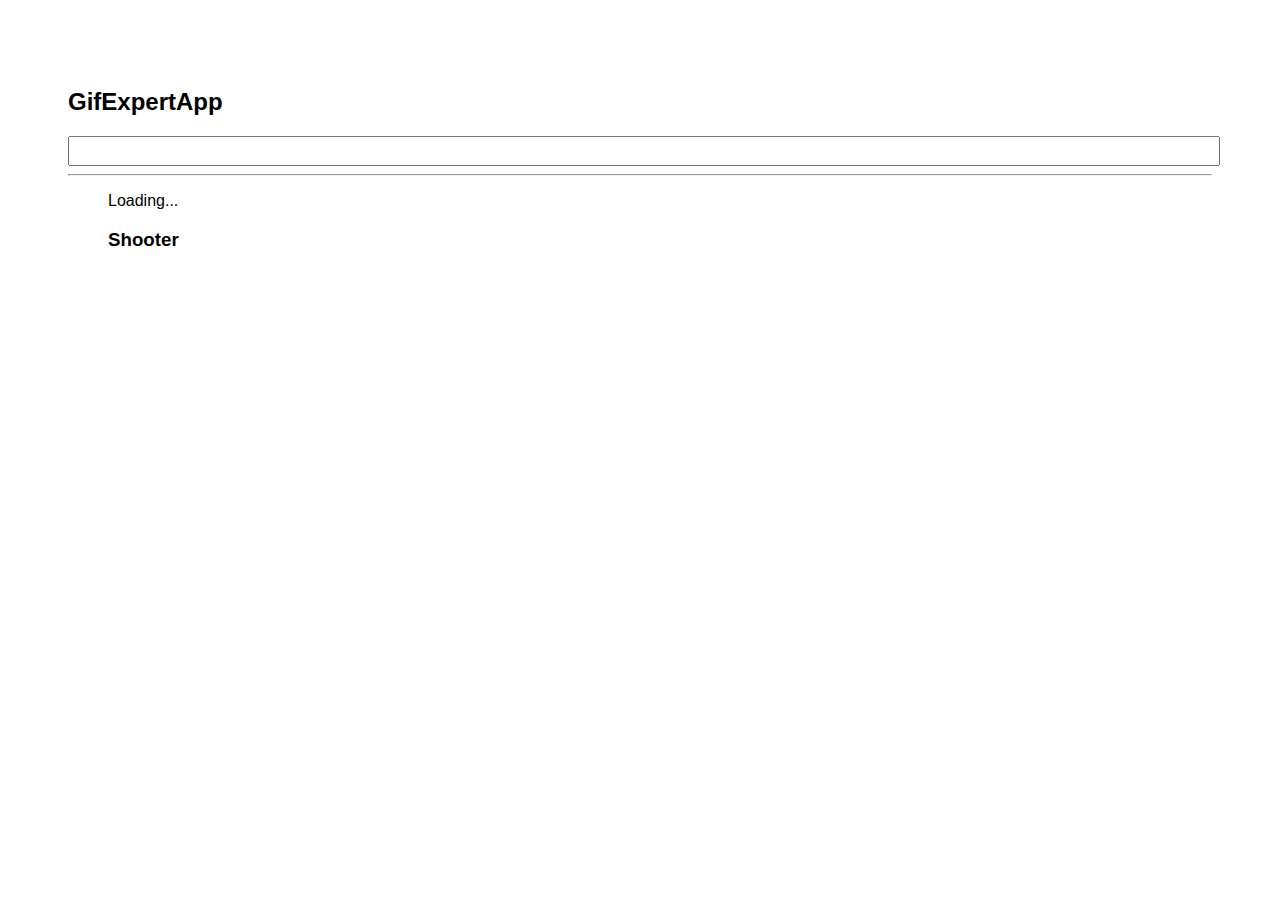
<file: docs/index.html>
<!doctype html>
<html lang="en">

<head>
    <meta charset="utf-8" />
    <link rel="icon" href="./favicon.ico" />
    <meta name="viewport" content="width=device-width,initial-scale=1" />
    <meta name="theme-color" content="#000000" />
    <meta name="description" content="Web site created using create-react-app" />
    <link rel="apple-touch-icon" href="./logo192.png" />
    <link rel="manifest" href="./manifest.json" />
    <link rel="stylesheet" href="https://cdnjs.cloudflare.com/ajax/libs/animate.css/4.0.0/animate.min.css" />
    <title>Gifs Expert App</title>
    <link href="./static/css/main.7b8e7efa.chunk.css" rel="stylesheet">
</head>

<body><noscript>You need to enable JavaScript to run this app.</noscript>
    <div id="root"></div>
    <script>!function (e) { function r(r) { for (var n, p, f = r[0], i = r[1], l = r[2], c = 0, s = []; c < f.length; c++)p = f[c], Object.prototype.hasOwnProperty.call(o, p) && o[p] && s.push(o[p][0]), o[p] = 0; for (n in i) Object.prototype.hasOwnProperty.call(i, n) && (e[n] = i[n]); for (a && a(r); s.length;)s.shift()(); return u.push.apply(u, l || []), t() } function t() { for (var e, r = 0; r < u.length; r++) { for (var t = u[r], n = !0, f = 1; f < t.length; f++) { var i = t[f]; 0 !== o[i] && (n = !1) } n && (u.splice(r--, 1), e = p(p.s = t[0])) } return e } var n = {}, o = { 1: 0 }, u = []; function p(r) { if (n[r]) return n[r].exports; var t = n[r] = { i: r, l: !1, exports: {} }; return e[r].call(t.exports, t, t.exports, p), t.l = !0, t.exports } p.m = e, p.c = n, p.d = function (e, r, t) { p.o(e, r) || Object.defineProperty(e, r, { enumerable: !0, get: t }) }, p.r = function (e) { "undefined" != typeof Symbol && Symbol.toStringTag && Object.defineProperty(e, Symbol.toStringTag, { value: "Module" }), Object.defineProperty(e, "__esModule", { value: !0 }) }, p.t = function (e, r) { if (1 & r && (e = p(e)), 8 & r) return e; if (4 & r && "object" == typeof e && e && e.__esModule) return e; var t = Object.create(null); if (p.r(t), Object.defineProperty(t, "default", { enumerable: !0, value: e }), 2 & r && "string" != typeof e) for (var n in e) p.d(t, n, function (r) { return e[r] }.bind(null, n)); return t }, p.n = function (e) { var r = e && e.__esModule ? function () { return e.default } : function () { return e }; return p.d(r, "a", r), r }, p.o = function (e, r) { return Object.prototype.hasOwnProperty.call(e, r) }, p.p = "/"; var f = this["webpackJsonpgif-expert-app"] = this["webpackJsonpgif-expert-app"] || [], i = f.push.bind(f); f.push = r, f = f.slice(); for (var l = 0; l < f.length; l++)r(f[l]); var a = i; t() }([])</script>
    <script src="./static/js/2.56c56de3.chunk.js"></script>
    <script src="./static/js/main.4e098485.chunk.js"></script>
</body>

</html>
</file>
<file: docs/static/css/main.7b8e7efa.chunk.css>
*{font-family:"Gill Sans","Gill Sans MT",Calibri,"Trebuchet MS",sans-serif}body{padding:60px}input{width:100%;font-size:1.3rem;color:grey}.card{align-content:center;border:1px solid grey;border-radius:6px;margin-bottom:10px;margin-right:10px;overflow:hidden}.card p{text-align:center}.card img,.card p{max-height:170px}.card-grid{display:flex;flex-direction:row;flex-wrap:wrap}
/*# sourceMappingURL=main.7b8e7efa.chunk.css.map */
</file>
